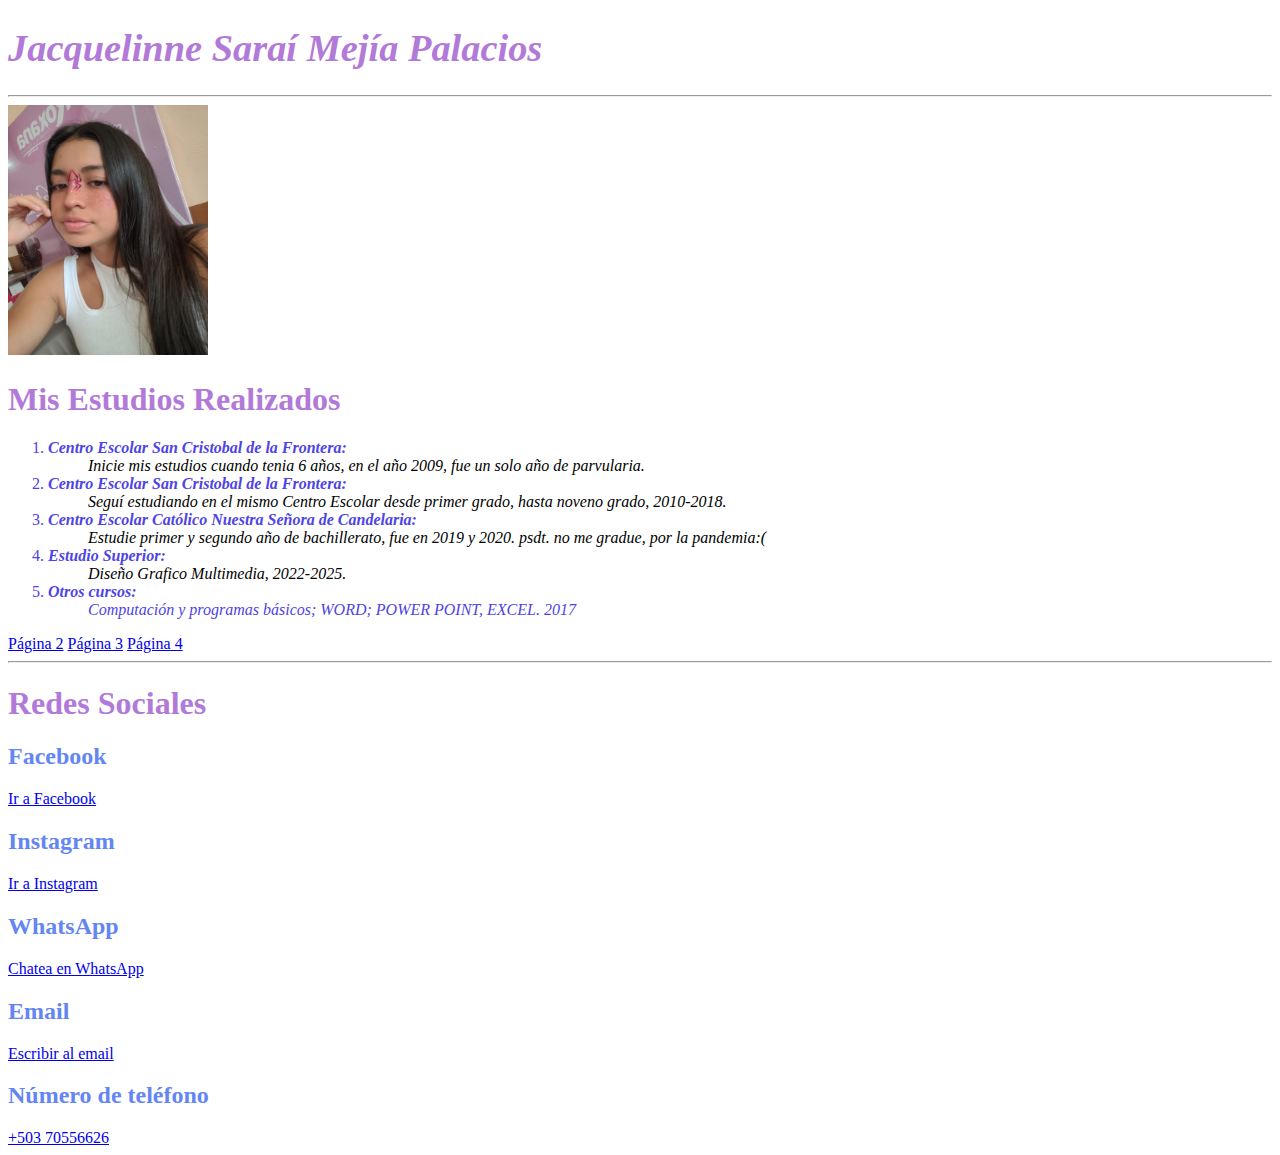
<file: parcial_jackymejia/index.html>
<!DOCTYPE html>
<html>
    <head>
        <title>Parcial 1</title>
        <meta charset="utf-8"> 
        <body>
            <style>
                h1 {
                    color: #b27ad8;
                }
                h2 {
                    color:rgb(100, 134, 243)
                }
                li {
                    color: rgb(78, 68, 228);
                }
            </style>
            
            <BIG><h1><i><B>Jacquelinne Saraí Mejía Palacios</B></i></h1></BIG>
            <hr>
            <img src="../parcial_jackymejia/IMAGEN/JACKY.jpeg "alt="" width="200" height="250" />
            
            <p><B> <h1>Mis Estudios Realizados</B></h1></p>
            
            <dl> 
            <ol>
                <li><dt><B><i>Centro Escolar San Cristobal de la Frontera:</B></i></dt></li>
                <dd><i>Inicie mis estudios cuando tenia 6 años, en el año 2009, fue un solo año de parvularia.</i></dd>
                <li><dt><B><i>Centro Escolar San Cristobal de la Frontera:</B></i></dt></li>
                <dd><i>Seguí estudiando en el mismo Centro Escolar desde primer grado, hasta noveno grado, 2010-2018.</i></dd>
                <li><dt><B><i>Centro Escolar Católico Nuestra Señora de Candelaria:</B></i></dt></li>
                <dd><i>Estudie primer y segundo año de bachillerato, fue en 2019 y 2020. psdt. no me gradue, por la pandemia:(</i></dd>
                <li><dt><B><i>Estudio Superior:</B></i></dt></li>
                <dd><i>Diseño Grafico Multimedia, 2022-2025.</i></dd>
                <li><dt><B><i>Otros cursos:</B></i></dt>
                <dd><i>Computación y programas básicos; WORD; POWER POINT, EXCEL. 2017</i></dd>
            </ol>
                </dl>
           
           <a href="../parcial_jackymejia/PAGINAS/Página 2.html">Página 2</a>
           <a href="../parcial_jackymejia/PAGINAS/Página 3.html">Página 3</a>
           <a href="../parcial_jackymejia/PAGINAS/Página 4.html">Página 4</a>
           <hr/> 
           <h1><B>Redes Sociales</B></h1>
           
           <h2>Facebook</h2>
        <a href=https://www.facebook.com/share/1As45kqgHz/>Ir a Facebook</a>
        <h2>Instagram</h2>
        <a href=https://www.instagram.com/j.saarai_1?igsh=ZnBjM3d4OTZ0Y2F4>Ir a Instagram</a>
        <h2>WhatsApp</h2>
        <a href="https://wa.me/50370556626">Chatea en WhatsApp</a>
        <h2>Email</h2>
        <a href="mailto:jackysarai20@gmail.com">Escribir al email</a>
        <h2>Número de teléfono</h2>
        <a href="tel:+50370556626">+503 70556626</a>
        </body>
    </head>
</html>
</file>
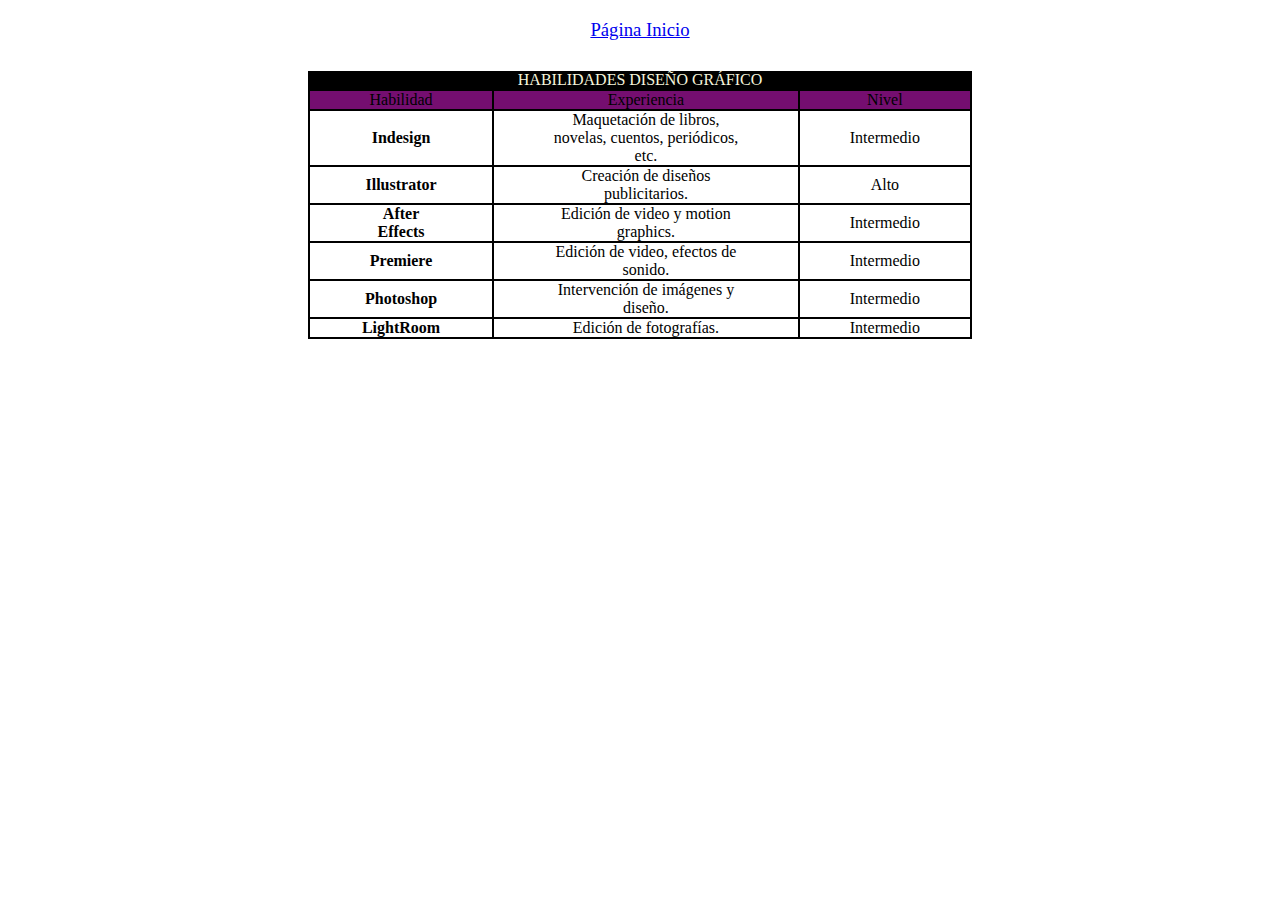
<file: PAGINAS/pagina2.html>
<!DOCTYPE html>
<html lang="es">
<head>
    <meta charset="UTF-8">
    <meta name="viewport" content="width=device-width, initial-scale=1.0">
    <title>Diseñador Gráfico</title>
    <link rel="stylesheet" href="../CSS/estilos.css.css">  <!-- Asegúrate de poner la ruta correcta a tu archivo CSS -->
</head>
<body>
    <!-- Enlace a la página de inicio -->
    <h3><a href="../index.html">Página Inicio</a></h3>


    <table summary="Parcial 1 Fernando Fuentes">
        <caption>HABILIDADES DISEÑO GRÁFICO</caption>
        <tr>
            <th>Habilidad</th>
            <th>Experiencia</th>
            <th>Nivel</th>
        </tr>
        <tr>
            <td><b>Indesign</b></td>
            <td>Maquetación de libros, novelas, cuentos, periódicos, etc.</td>
            <td>Intermedio</td>
        </tr>
        <tr>
            <td><b>Illustrator</b></td>
            <td>Creación de diseños publicitarios.</td>
            <td>Alto</td>
        </tr>
        <tr>
            <td><b>After Effects</b></td>
            <td>Edición de video y motion graphics.</td>
            <td>Intermedio</td>
        </tr>
        <tr>
            <td><b>Premiere</b></td>
            <td>Edición de video, efectos de sonido.</td>
            <td>Intermedio</td>
        </tr>
        <tr>
            <td><b>Photoshop</b></td>
            <td>Intervención de imágenes y diseño.</td>
            <td>Intermedio</td>
        </tr>
        <tr>
            <td><b>LightRoom</b></td>
            <td>Edición de fotografías.</td>
            <td>Intermedio</td>
        </tr>
    </table>

</body>
</html>
</file>
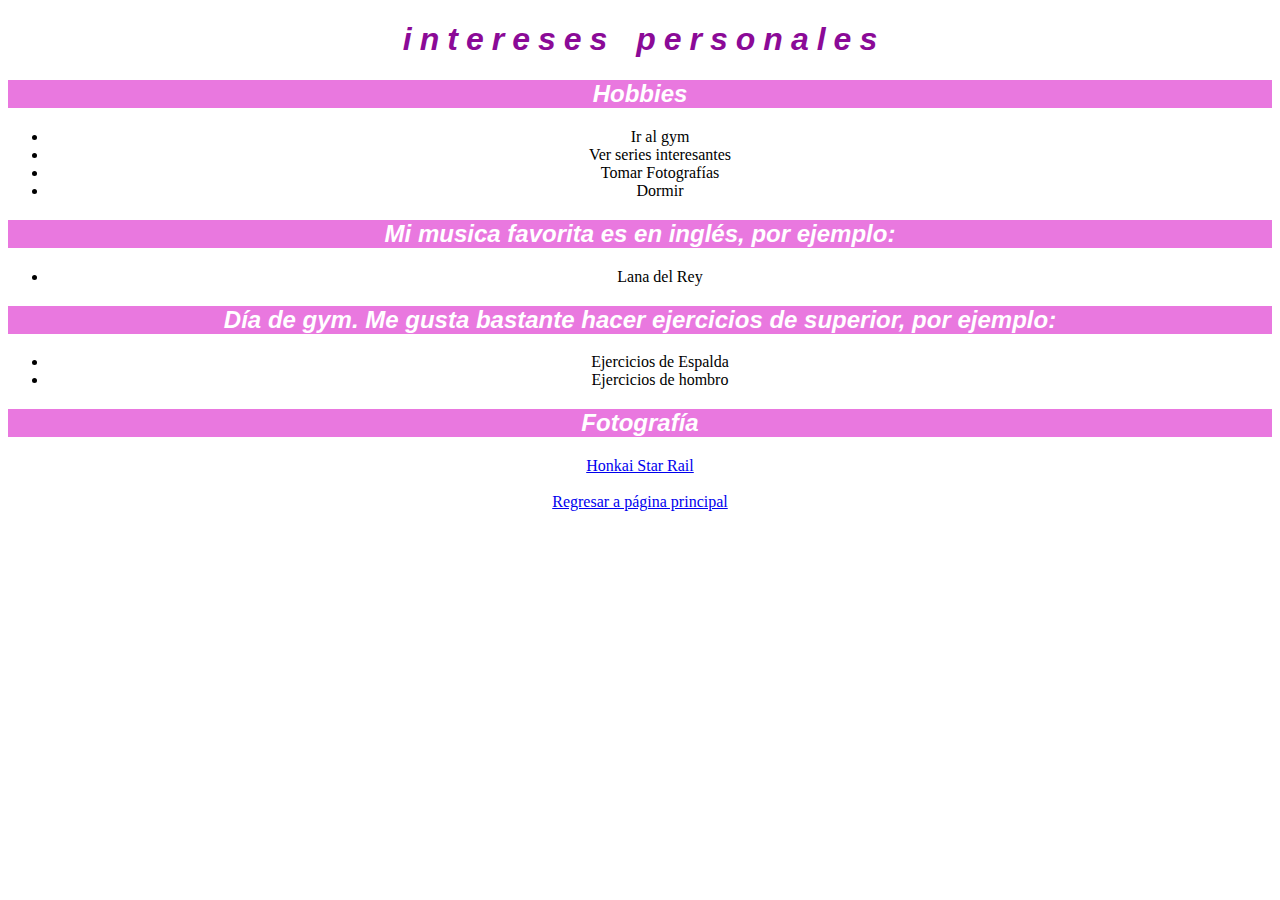
<file: PAGINAS/pagina3.html>
<!DOCTYPE html>
<html>

<head>
    <meta charset="utf-8">
    <link rel="stylesheet" href="../CSS/estilos.css.css">
    <link
    href="https://fonts.googleapis.com/css2?family=Playwrite+IT+Moderna:wght@100..400&family=Roboto:ital,wght@0,100..900;1,100..900&display=swap"
    rel="stylesheet">
    <title>Intereses Personales</title>
    
</head>

<body>
    
    
    <i><h1>Intereses Personales</h1></i>
    <i><h2>Hobbies</h2></i>
    <ul>
        <li>Ir al gym</li>
        <li>Ver series interesantes</li>
        <li>Tomar Fotografías</li>
        <li>Dormir</li>
    </ul>    
        <h2><i>Mi musica favorita es en inglés, por ejemplo:</i></h2>
    <ul>
        <li>Lana del Rey</li>
    </ul>
    <h2><i>Día de gym. Me gusta bastante hacer ejercicios de superior, por ejemplo:</i></h2>
    
    <ul>
        <li>Ejercicios de Espalda</li>
        <li>Ejercicios de hombro</li>
    </ul>
    <h2><i>Fotografía</h2></i>
    <a href="https://fotosantelmo.com/blog/las-fotografias-mas-famosas-de-la-historia/">Honkai Star Rail</a>
    
        <br><br>
        
        <a href="../index.html">Regresar a página principal</a>      
    
    

</body>

</html>
</file>
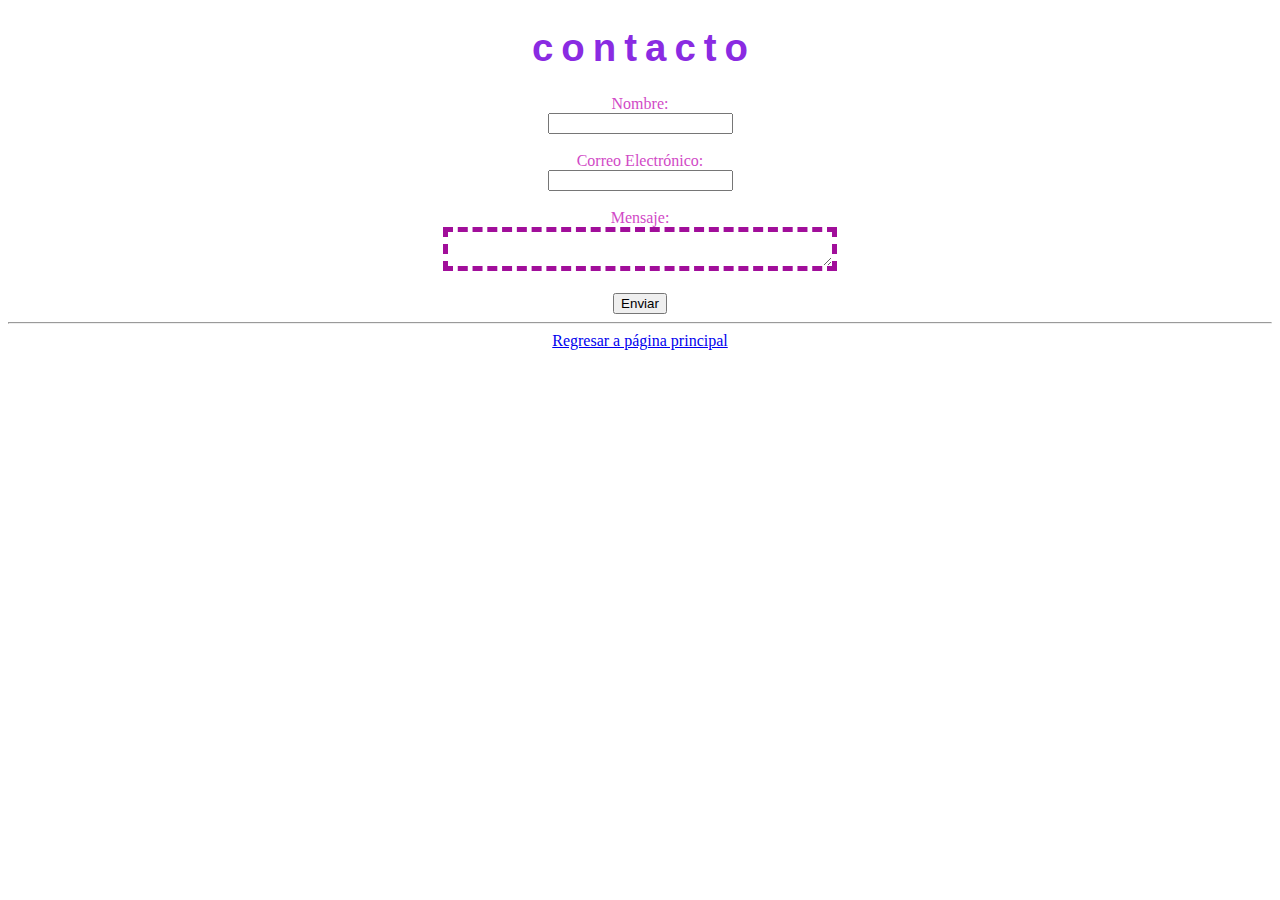
<file: PAGINAS/pagina4.html>
<!DOCTYPE html>
<html>

<head>
    <meta charset="utf-8" />
    <title>CONTACTO SARAI</title>
    <link rel="stylesheet" href="../CSS/estilos.css.css">
    <link
    href="https://fonts.googleapis.com/css2?family=Playwrite+IT+Moderna:wght@100..400&family=Roboto:ital,wght@0,100..900;1,100..900&display=swap"
    rel="stylesheet">
</head>

<body>

    <BIG><h1>Contacto</h1></BIG> 
    <style>
        h1 {
            color: blueviolet;
        }
        label {
            color: #d149c6;
        }
    </style>

    <form action="#" method="post">
        <label for="nombre">Nombre:</label><br>
        <input type="text" id="nombre" name="nombre" required><br><br>

        <label for="email">Correo Electrónico:</label><br>
        <input type="email" id="email" name="email" required><br><br>

        <label for="mensaje">Mensaje:</label><br>
        <textarea id="mensaje" name="mensaje" required></textarea><br><br>

        <button type="submit">Enviar</button>
    </form>
    <hr/>
    <a href="../index.html">Regresar a página principal</a>

</body>

</html>
</file>
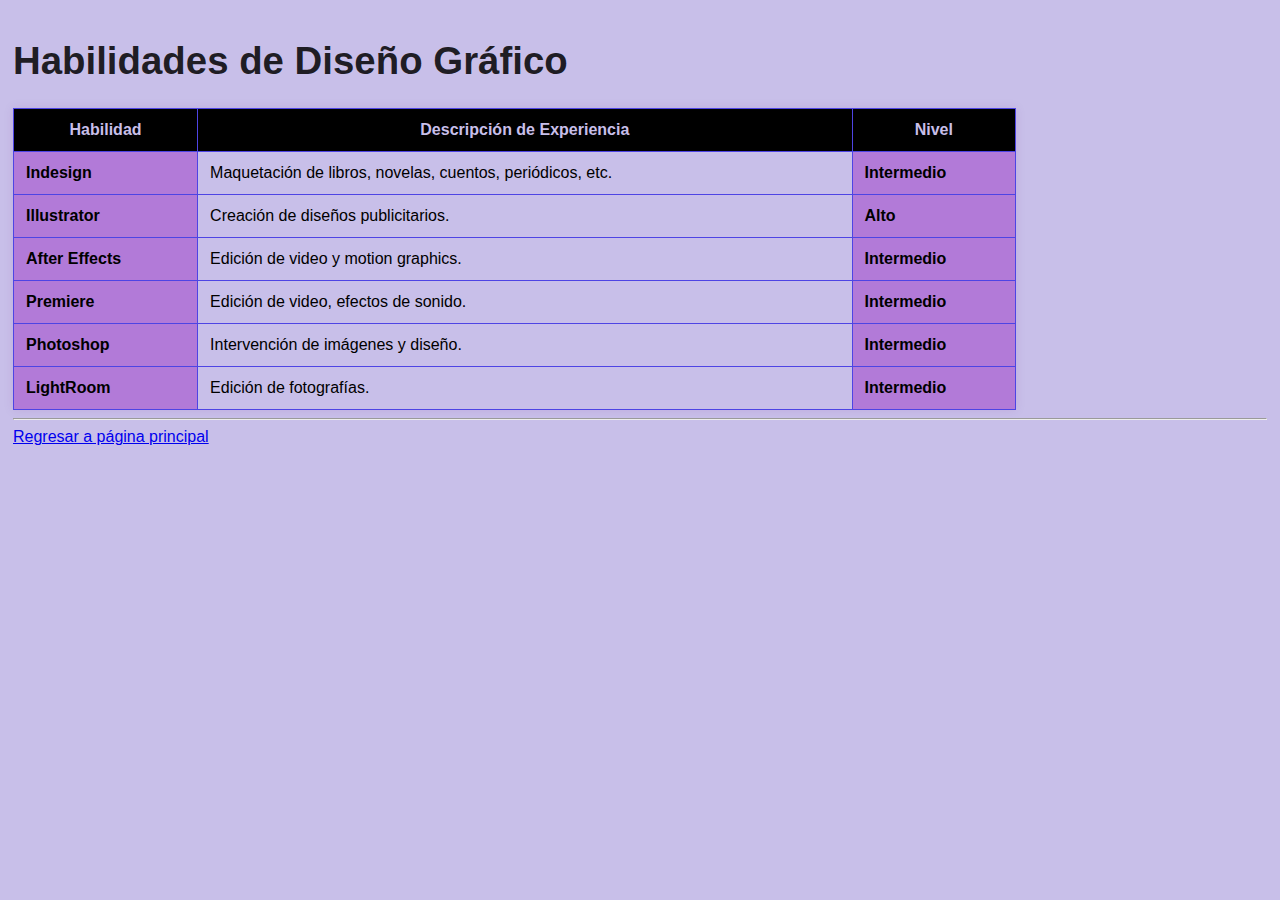
<file: parcial_jackymejia/PAGINAS/Página 2.html>
<!DOCTYPE html>
<html>
    <head>
        <title>Pag_2</title>
        <meta charset="utf-8">
        <body>
            <meta name="viewport" content="width=device-width, initial-scale=1.0">
            <title>Habilidades de Diseño Gráfico</title>
            <style>
                body {
                    font-family: 'Franklin Gothic Medium', 'Arial Narrow', Arial, sans-serif;
                    background-color: #c8bfe9;
                    padding: 5px;
                }
                h1 {
                    color:#000000db;
                }
                table {
                    width: 80%;
                    border-collapse: collapse;
                    background-color: #c8bfe9;
                    box-shadow: 0 0 10px rgba(113, 0, 128, 0.1);
                }
                th, td {
                    border: 1px solid rgb(78, 68, 228);
                    padding: 12px;
                }
                th {
                    background-color: #000000;
                    color: #c8bfe9;
                }
                .highlight {
                    background-color: #b27ad8;
                    font-weight: bold;
                }
            </style>
        </head>
        <body>
        
            <BIG><h1>Habilidades de Diseño Gráfico</h1></BIG>
            
            <table>
                <tr>
                    <th>Habilidad</th>
                    <th>Descripción de Experiencia</th>
                    <th>Nivel</th>
                </tr>
                <tr>
                    <td class="highlight">Indesign</td>
                    <td>Maquetación de libros, novelas, cuentos, periódicos, etc.</td>
                    <td class="highlight">Intermedio</td>
                </tr>
                <tr>
                    <td class="highlight">Illustrator</td>
                    <td>Creación de diseños publicitarios.</td>
                    <td class="highlight">Alto</td>
                </tr>
                <tr>
                    <td class="highlight">After Effects</td>
                    <td>Edición de video y motion graphics.</td>
                    <td class="highlight">Intermedio</td>
                </tr>
                <tr>
                    <td class="highlight">Premiere</td>
                    <td>Edición de video, efectos de sonido.</td>
                    <td class="highlight">Intermedio</td>
                </tr>
                <tr>
                    <td class="highlight">Photoshop</td>
                    <td>Intervención de imágenes y diseño.</td>
                    <td class="highlight">Intermedio</td>
                </tr>
                <tr>
                    <td class="highlight">LightRoom</td>
                    <td>Edición de fotografías.</td>
                    <td class="highlight">Intermedio</td>
                </tr>
            </table>
        <hr/>
        <a href="../index.html">Regresar a página principal</a>
        </body>
    </head>
</html>
</file>
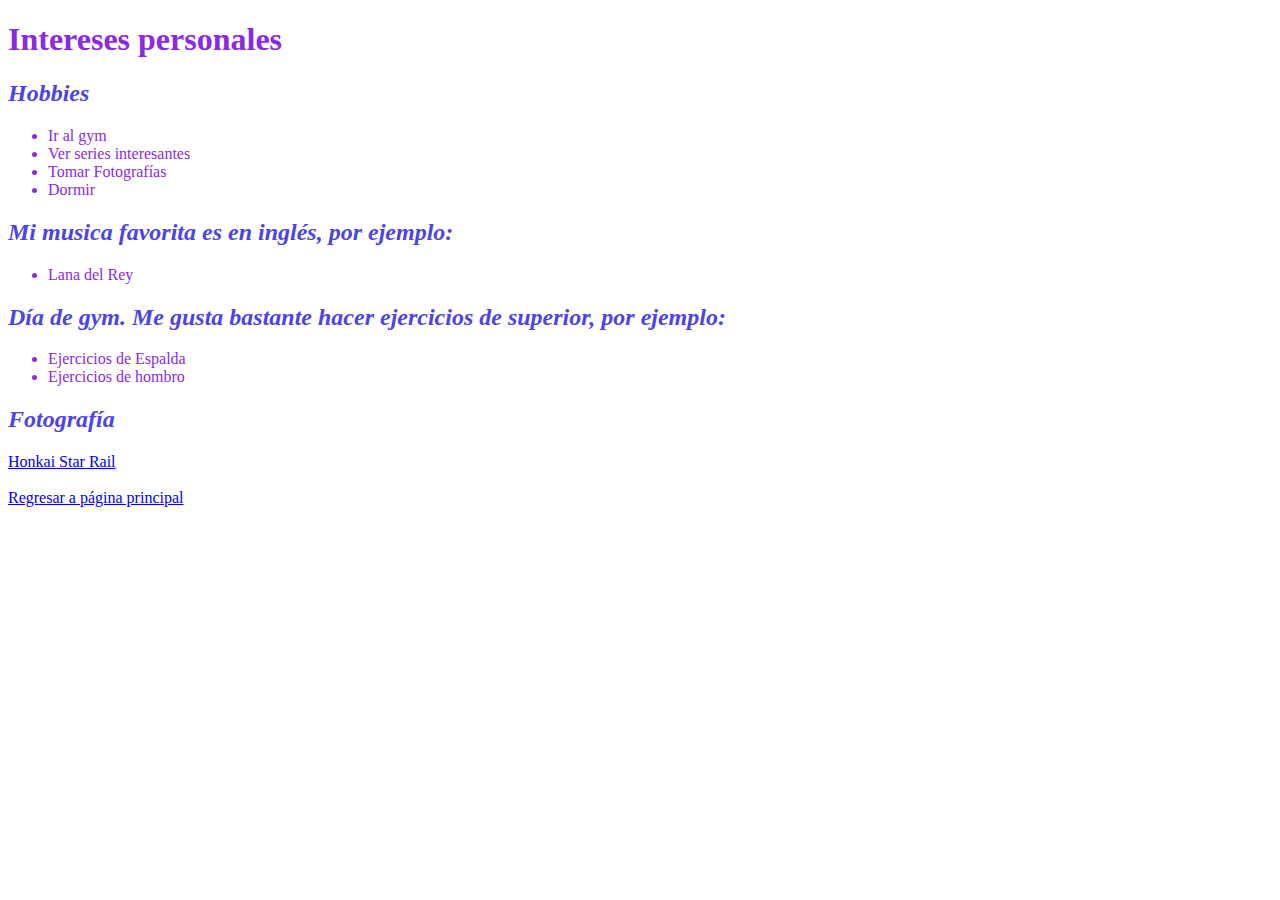
<file: parcial_jackymejia/PAGINAS/Página 3.html>
<!DOCTYPE html>
<html>
    <head>
        <title>Pag_3</title>
        <meta charset="utf-8">
    </head>
    <body>
        <h1><B>Intereses personales</B></h1>
        <style>
            h1 {
                color: blueviolet;
            }
            h2 {
                color: rgb(78, 68, 228);
            }
            li {
                color: blueviolet; 
            }
        </style>
        
        <h2><i>Hobbies</i></h2>
    <ul>
        <li>Ir al gym</li>
        <li>Ver series interesantes</li>
        <li>Tomar Fotografías</li>
        <li>Dormir</li>
    </ul>    
        <h2><i>Mi musica favorita es en inglés, por ejemplo:</i></h2>
    <ul>
        <li>Lana del Rey</li>
    </ul>
    <h2><i>Día de gym. Me gusta bastante hacer ejercicios de superior, por ejemplo:</i></h2>
    
    <ul>
        <li>Ejercicios de Espalda</li>
        <li>Ejercicios de hombro</li>
    </ul>
    <h2><i>Fotografía</h2></i>
    <a href="https://fotosantelmo.com/blog/las-fotografias-mas-famosas-de-la-historia/">Honkai Star Rail</a>
    
        <br><br>
        
        <a href="../index.html">Regresar a página principal</a>      
    </body>
 </html>
</file>
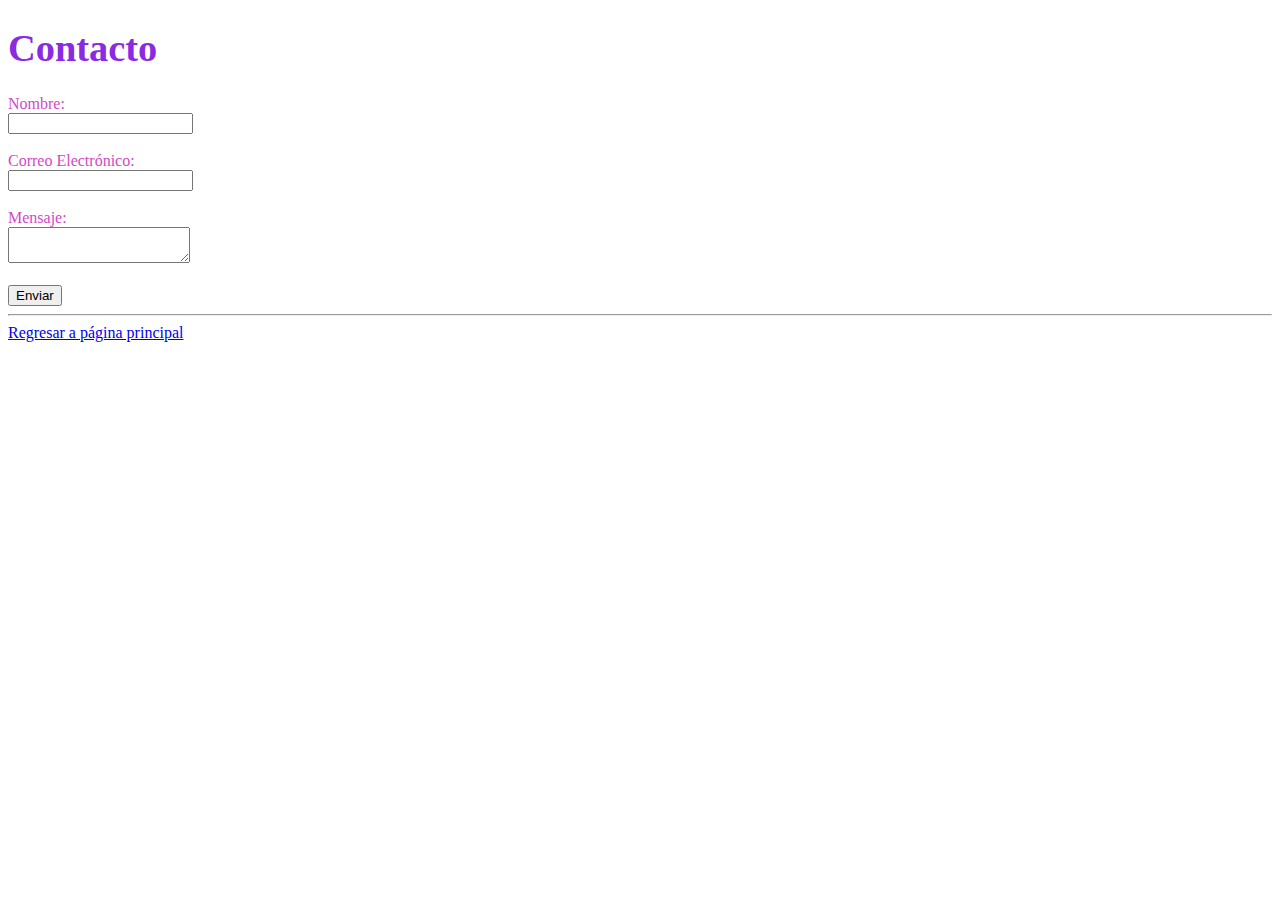
<file: parcial_jackymejia/PAGINAS/Página 4.html>
<!DOCTYPE html>
<html lang="es">
<head>
    <meta charset="UTF-8">
    <meta name="viewport" content="width=device-width, initial-scale=2.0">
    <title>Contacto</title>
</head>
<body>

    <BIG><h1>Contacto</h1></BIG> 
    <style>
        h1 {
            color: blueviolet;
        }
        label {
            color: #d149c6;
        }
    </style>

    <form action="#" method="post">
        <label for="nombre">Nombre:</label><br>
        <input type="text" id="nombre" name="nombre" required><br><br>

        <label for="email">Correo Electrónico:</label><br>
        <input type="email" id="email" name="email" required><br><br>

        <label for="mensaje">Mensaje:</label><br>
        <textarea id="mensaje" name="mensaje" required></textarea><br><br>

        <button type="submit">Enviar</button>
    </form>
    <hr/>
    <a href="../index.html">Regresar a página principal</a>

</body>
</html>
</file>
<file: CSS/estilos.css.css>
body {
    background-color: rgb(255, 255, 255);
    text-align: center;

}

h1{
    color: rgb(139, 10, 151);
    text-align: center;
    direction: ltr;
    /*left to right, right to left */
    text-transform: lowercase;
    /*otras opciones: lowercase, capitalize */
    text-decoration: wavy;  
    text-indent: 8px;
    letter-spacing: 8px;
    word-spacing: 4px;
    /*white-space: nowrap; /*descomentar esta linea para ver la diferencia*/
    text-shadow: none;
    font-family: Arial, Helvetica, sans-serif;font-weight: 600 emp; 
}

img {
    transform: rotate(270deg);  /* Gira la imagen 90 grados */
}

/* Animación del texto ondulado */
@keyframes waveEffect {
    0% {
      transform: translateY(0); /* Empieza en su posición original */
    }
    50% {
      transform: translateY(-10px); /* Sube el texto */
    }
    100% {
      transform: translateY(0); /* Regresa a su posición inicial */
    }
  }
  
  /* Aplicar la animación al texto */
  .wave-text {
    font-size: 40px;
    font-weight: bold;
    color: #ffeecf;  /* Color del texto */
    animation: waveEffect 1.5s ease-in-out infinite; /* Aplica la animación */
  }

  .wave-text {
    font-family: 'Trebuchet MS', 'Lucida Sans Unicode', 'Lucida Grande', 'Lucida Sans', Arial, sans-serif;  /* Fuente personalizada */
}
  

h5{
    background-color: rgb(255, 253, 255);
    text-decoration: wavy;
color:rgb(14, 0, 0);
font-family: Arial, Helvetica, sans-serif;
}
h2{
    background-color: rgb(233, 120, 223);
color:rgb(255, 255, 255);
font-family: Arial, Helvetica, sans-serif;font-weight: 600
}
h3{
    background-color: rgb(255, 255, 255);
color:rgb(241, 225, 225);
font-family: 'Montserrat';font-weight: 400
}

.p4 {
    font-family: "Roboto", sans-serif;
    font-weight: 60;
    color:rgb(255, 255, 255);
}


table,tr,td,th {
    border: 2px solid;
    padding: 0px 50px;
    margin-top: 30px;
    margin-bottom: 30px;
    margin-left: 300px;
    margin-right: 300px;
}

th{
    background-color: rgb(117, 14, 112);
    text-align: center;
    font-family: 'Montserrat';font-weight: 400;
    color: rgb(0, 0, 0);
}

table {
    border-collapse: collapse; font-family: 'Montserrat';font-weight: 400
    
}    

caption {
    background-color: black;
    text-align: center;
    font-family: 'Montserrat';font-weight: 400;
    color: beige;
}

p {
    font-family: 'Montserrat';font-weight: 400;
    font-weight: 110;
    color:rgb(153, 11, 11);
}

img.reducir-mitad {
    width: 30%;
    height: 30%;
    border: 4px solid #e753db
}

textarea {
    width: 30%;
    height: 30%;
    border: 5px dashed rgb(161, 14, 154)

}
</file>
